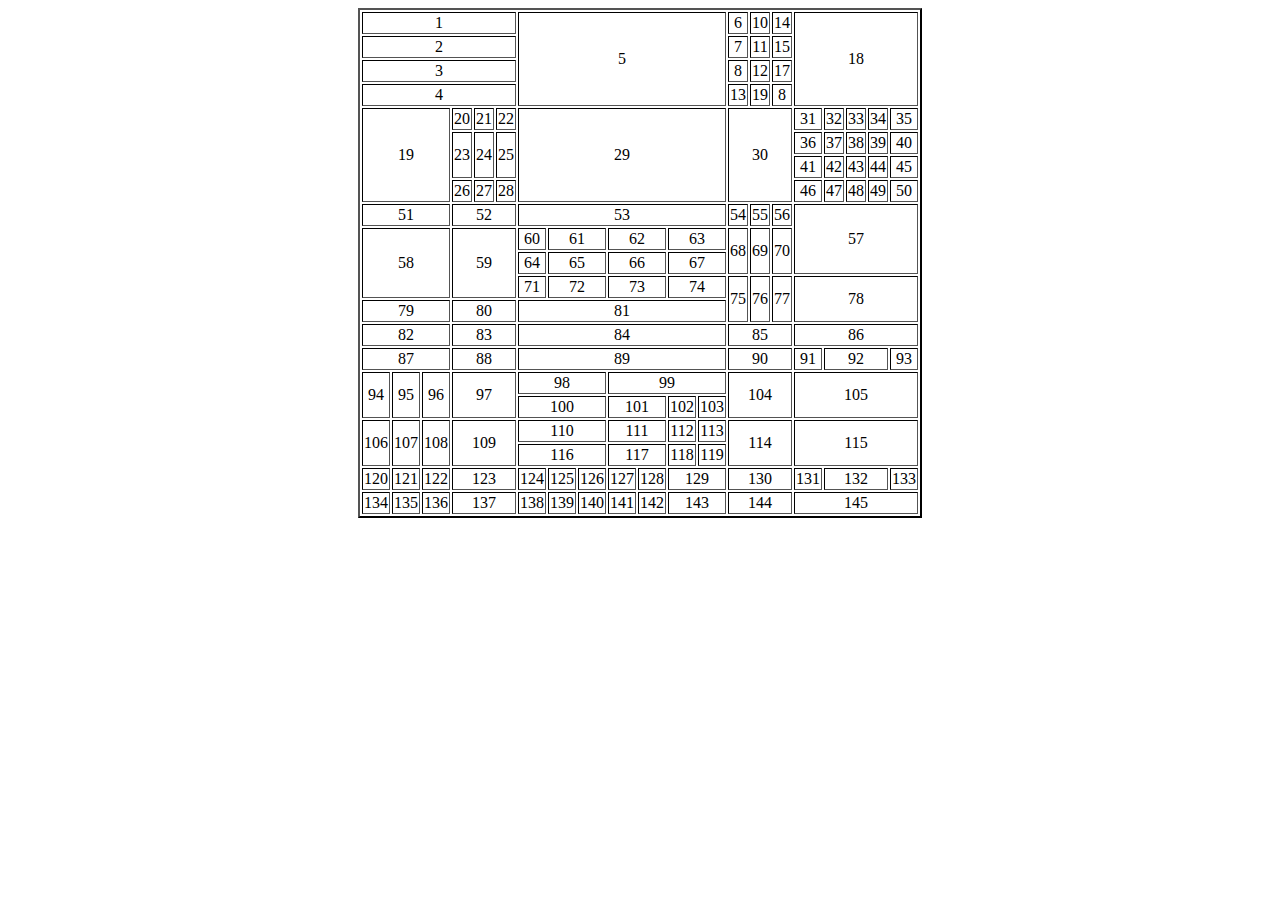
<file: index.html>
<!DOCTYPE html>
<html lang="en">
<head>
    <meta charset="UTF-8">
    <meta name="viewport" content="width=device-width, initial-scale=1.0">
    <title>TABLE</title>
</head>
<body>
    <table border="2px solid black" align="center" style="border-color: black;">
        <tbody align="center">
<tr>
    <td colspan="6">1</td>
    <td colspan="7" rowspan="4">5</td>
    <td>6</td>
    <td>10</td>
    <td>14</td>
    <td colspan="5" rowspan="4">18</td>
</tr>
<tr>
    <td colspan="6">2</td>
<td>7</td>
<td>11</td>
<td>15</td>


</tr>
<tr>
    <td colspan="6">3</td>
<td>8</td>
<td>12</td>
<td>17</td>
</tr>
<tr>
    <td colspan="6">4</td> 
<td>13</td>
<td>19</td>
<td>8</td>
</tr> 
<tr>
<td colspan="3" rowspan="4">19</td>
<td>20</td>
<td>21</td>
<td>22 </td>
<td colspan="7" rowspan="4">29</td>
<td rowspan="4" colspan="3">30</td>
<td>31</td>
<td>32</td>
<td>33</td>
<td>34</td>
<td>35</td>
</tr>
<tr>
<td rowspan="2">23</td>
<td rowspan="2">24</td>
<td rowspan="2">25</td>
<td>36</td>
<td>37</td>
<td>38</td>
<td>39</td>
<td>40</td>
</tr>
<tr>
<td>41</td>
<td>42</td>
<td>43</td>
<td>44</td>
<td>45</td>
</tr>
<tr>
<td>26</td>
<td>27</td>
<td>28</td>
<td>46</td>
<td>47</td>
<td>48</td>
<td>49</td>
<td>50</td>
</tr>
<tr>
<td colspan="3">51</td>
<td colspan="3">52</td>
<td colspan="7">53</td>
<td>54</td>
<td>55</td>
<td>56</td>
<td colspan="5" rowspan="3">57</td>
</tr>
<tr>
<td rowspan="3" colspan="3">58</td>
<td rowspan="3" colspan="3">59</td>
<td>60</td>
<td colspan="2">61</td>
<td colspan="2">62</td>
<td colspan="2">63</td>
<td rowspan="2">68</td>
<td rowspan="2">69</td>
<td rowspan="2">70</td>

</tr>
<tr>
<td>64</td>
<td colspan="2">65</td>
<td colspan="2">66</td>
<td colspan="2">67</td>
</tr>
<tr>
<td>71</td>
<td colspan="2">72</td>
<td colspan="2">73</td>
<td colspan="2">74</td>
<td rowspan="2">75</td>
<td rowspan="2">76</td>
<td rowspan="2">77</td>
<td rowspan="2" colspan="5">78</td>
</tr>
<tr>
<td colspan="3">79</td>
<td colspan="3">80</td>
<td colspan="7">81</td>
</tr>
<tr>
<td colspan="3">82</td>
<td colspan="3">83</td>
<td colspan="7">84</td>
<td colspan="3">85</td>
<td colspan="5">86</td>

</tr>
<tr>
<td colspan="3">87</td>
<td colspan="3">88</td>
<td colspan="7">89</td>
<td colspan="3">90</td>
<td>91</td>
<td colspan="3">92</td>
<td>93</td>
</tr>
<tr>
<td rowspan="2">94</td>
<td rowspan="2">95</td>
<td rowspan="2">96</td>
<td colspan="3" rowspan="2">97</td>
<td colspan="3">98</td>
<td colspan="4">99</td>
<td colspan="3" rowspan="2">104</td>
<td colspan="5" rowspan="2">105</td>
</tr>
<tr>
<td colspan="3">100</td>
<td colspan="2">101</td>
<td>102</td>
<td>103</td>
</tr>
<tr>
<td rowspan="2">106</td>
<td rowspan="2">107</td>
<td rowspan="2">108</td>
<td colspan="3" rowspan="2">109</td>
<td colspan="3">110</td>
<td colspan="2">111</td>
<td>112</td>
<td>113</td>
<td colspan="3" rowspan="2">114</td>
<td colspan="5" rowspan="2">115</td>
</tr>
<tr>
<td colspan="3">116</td>
<td colspan="2">117</td>
<td>118</td>
<td>119</td>
</tr>
<tr>
<td>120</td>
<td>121</td>
<td>122</td>
<td colspan="3">123</td>
<td>124</td>
<td>125</td>
<td>126</td>
<td>127</td>
<td>128</td>
<td colspan="2 ">129</td>
<td colspan="3">130</td>
<td>131</td>
<td colspan="3">132</td>
<td>133</td>
</tr>
<tr>
<td>134</td>
<td>135</td>
<td>136</td>
<td colspan="3">137</td>
<td>138</td>
<td>139</td>
<td>140</td>
<td>141</td>
<td>142</td>
<td colspan="2">143</td>
<td colspan="3 ">144</td>
<td colspan="5">145</td>




</tr>
    </tbody>
</table>
</body>
</html>
</file>
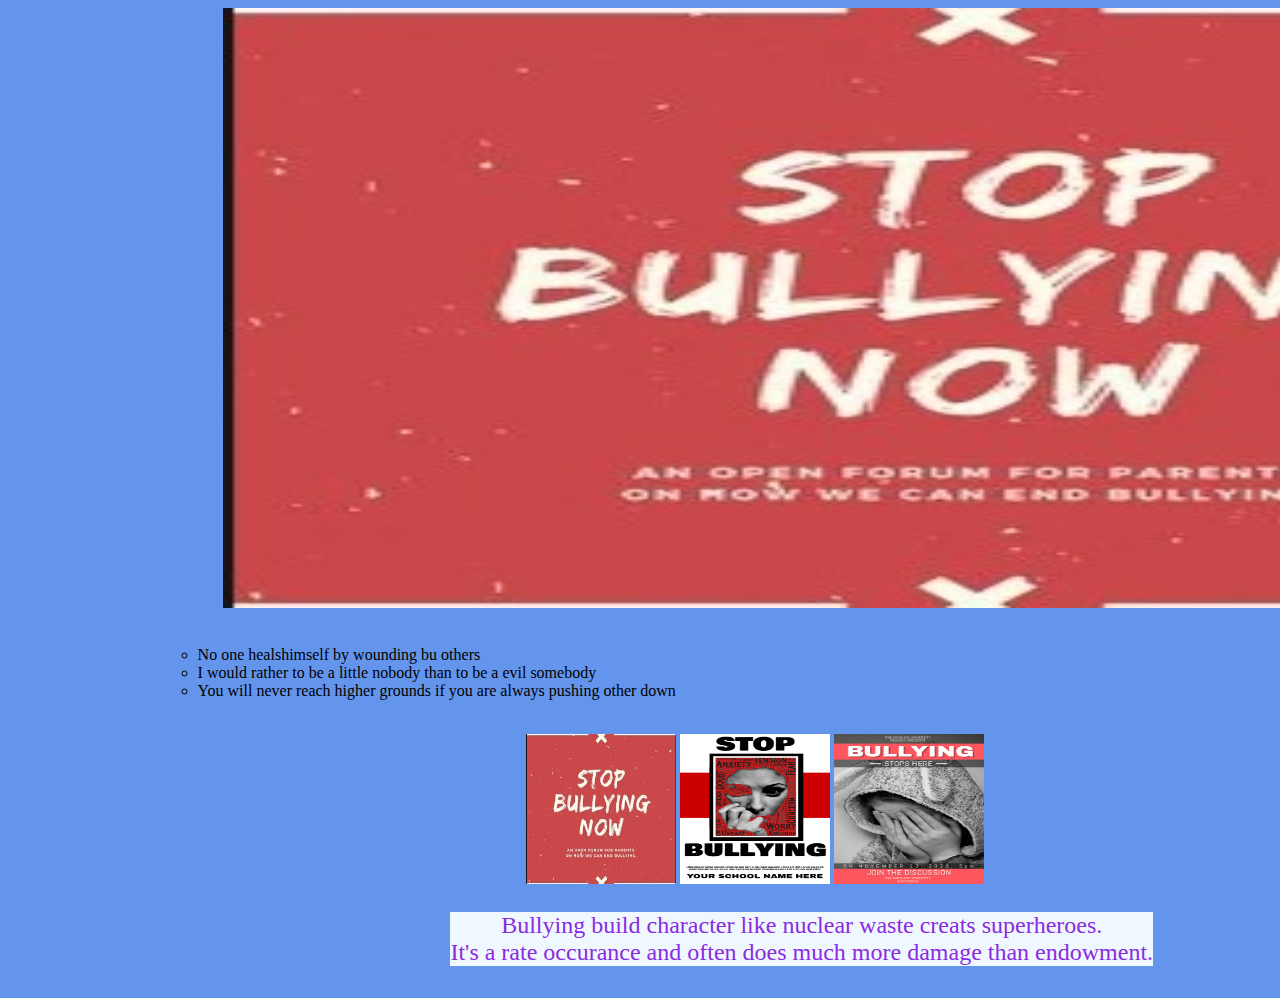
<file: display pic .css/index.html>
<!DOCTYPE html>
<html lang="en">
<head>
    <meta charset="UTF-8">
    <meta name="viewport" content="width=device-width, initial-scale=1.0">
    <title>display flex</title>
    <link rel="stylesheet" href="style.css">
</head>
<body style="background-color: cornflowerblue;">
    <img src="css2.jpeg" alt="" style="padding-left: 17%;width: 1500px; height:600px ;">
    <div class="order"><br>
        <ul type="circle" style="padding-left: 15%;">
            <li>No one healshimself by wounding bu others</li>
            <li>I would rather to be a little nobody than to be a evil somebody </li>
            <li>You will never reach higher grounds if you are always pushing other down</li>
        </ul><br>
    </div>
    <div class="class">
    <img src="css2.jpeg" alt="" style="height: 150px; width: 150px;">
    <img src="css3.jpeg" alt="" style="height: 150px; width: 150px;">
        <img src="css1.jpeg" alt="" style="height: 150px; width: 150px;">
        </div>
       <div class="para" >
         <p style="background-color: aliceblue; color: blueviolet;font-size:x-large;">           Bullying build character like nuclear waste creats superheroes. 
        <br>         It's a rate occurance and often does much more damage than endowment.</p><br>
     </div>

</body>
</html>
</file>
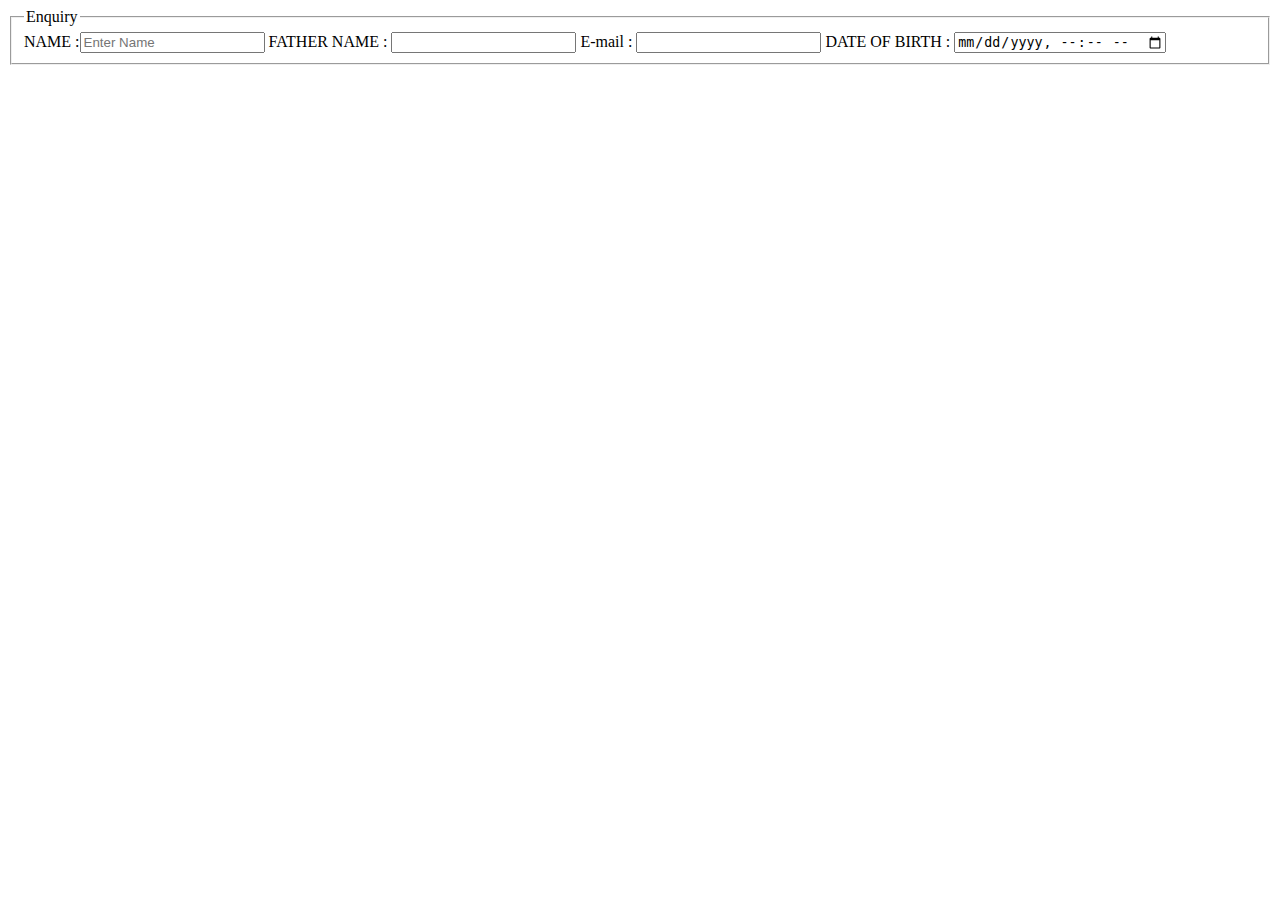
<file: desktop.2.html>
<!DOCTYPE html>
<html lang="en">
<head>
    <meta charset="UTF-8">
    <meta name="viewport" content="width=device-width, initial-scale=1.0">
    <title>FORM_2</title>
</head>
<body>
    <fieldset>
<legend style="50%">Enquiry</legend>
NAME :<input placeholder="Enter Name" type="text">
FATHER NAME : <input Enter Father Name type="text">
E-mail : <input type="text" name="" id="">
DATE OF BIRTH : <input type="datetime-local" name="" id="">





    </fieldset>
</body>
</html>
</file>
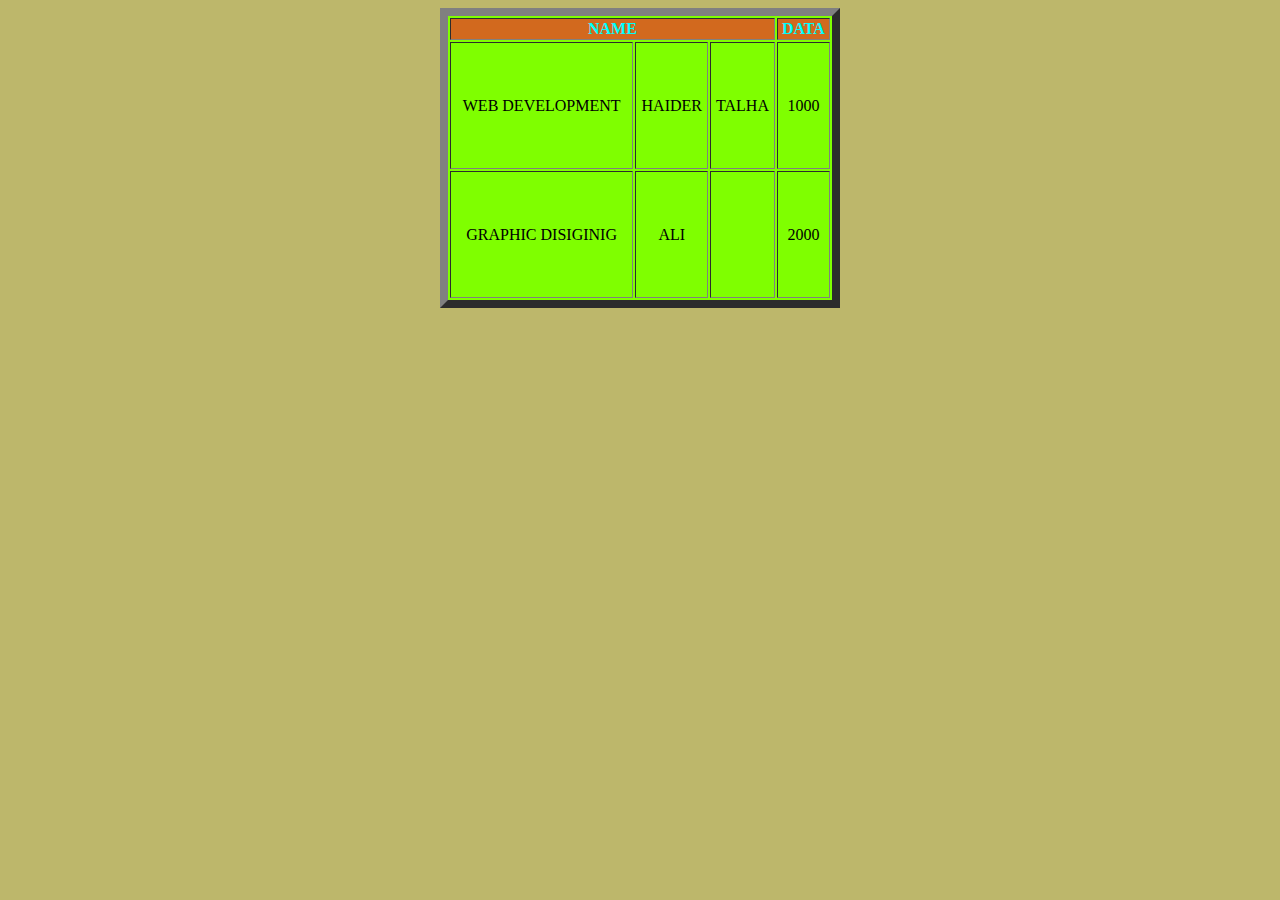
<file: desktop.html>
<!DOCTYPE html>
<html lang="en">
<head>
    <meta charset="UTF-8">
    <meta name="viewport" content="width=device-width, initial-scale=1.0">
    <title>table</title>
    
</head>
<body style="background-color: darkkhaki;">
    
<table border="8px" align="center" style="background-color: chartreuse;width: 400px;height: 300px; ;">
<thead style="background-color: chocolate;">
<tr style="padding-bottom: 2px;">
<th  colspan="3" style="color: aqua;">NAME</th>
<th colspan="6" style="color: aqua;">DATA</th>
</tr>
</thead>
<tbody>  
<tr align="center" style="margin: 20px;">
<td>WEB DEVELOPMENT</td>
<td>HAIDER</td>
<td>TALHA</td>
<td>1000</td>
</tr>
<tr align="center">
    <td>GRAPHIC DISIGINIG</td>
    <td>ALI</td>
    <td >    </td>
    <td>2000</td>
</tr>
</tbody>
</table>
</body>
</html>
</file>
<file: display pic .css/style.css>
.class{
     padding-left: 41%;
}
.para{
   padding-left: 35%; 
   text-align: center;
   display: flex;
}
</file>
